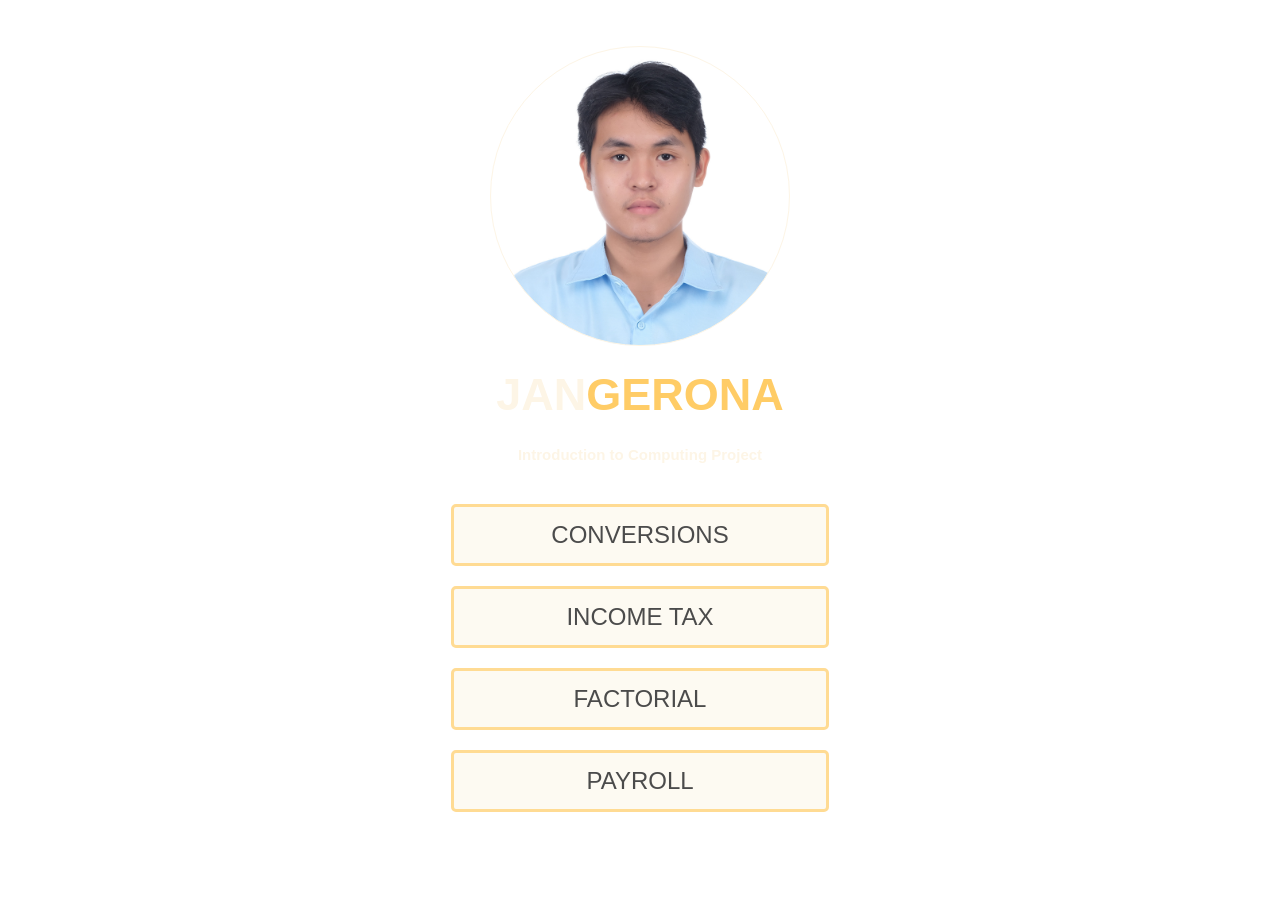
<file: index.html>
<!DOCTYPE html>
<html lang="en">
  <head>
    <meta charset="utf-8" />
    <meta name="viewport" content="width=device-width, initial-scale=1" />
    <link rel="stylesheet" href="https://www.w3schools.com/w3css/4/w3.css">  
    <link rel="shortcut icon" type="x-icon" href="">
    <title>Gerona</title>
    <link rel="stylesheet" href="index.css" />
  </head>
  <body>

    <div class="container">

      <div class="w3-margin-top" style="text-align: center">
        <div class="image w3-round"></div>
        <p class="profession"><span style="font-size: 3em; font-weight: bolder; color: #fdf5e6">JAN<span style="font-size: 1em; color: #ffcc66">GERONA</span></span></p>
        <p class="bio"><span class="w3-padding w3-margin" style="font-weight: bolder; color: #fdf5e6">Introduction to Computing Project</span></p><br>
      </div>

      <div class="links-container">
        <a href="ConversionPage.html" class="button">CONVERSIONS</a>
        <a href="IncomeTax.html" class="button">INCOME TAX</a>
        <a href="Factorial.html" class="button">FACTORIAL</a>
        <a href="Payroll.html" class="button">PAYROLL</a>
      </div>

      </footer>
      </div>

    </div>
    <script>
      feather.replace()
    </script>
  </body>  
</html>
</file>
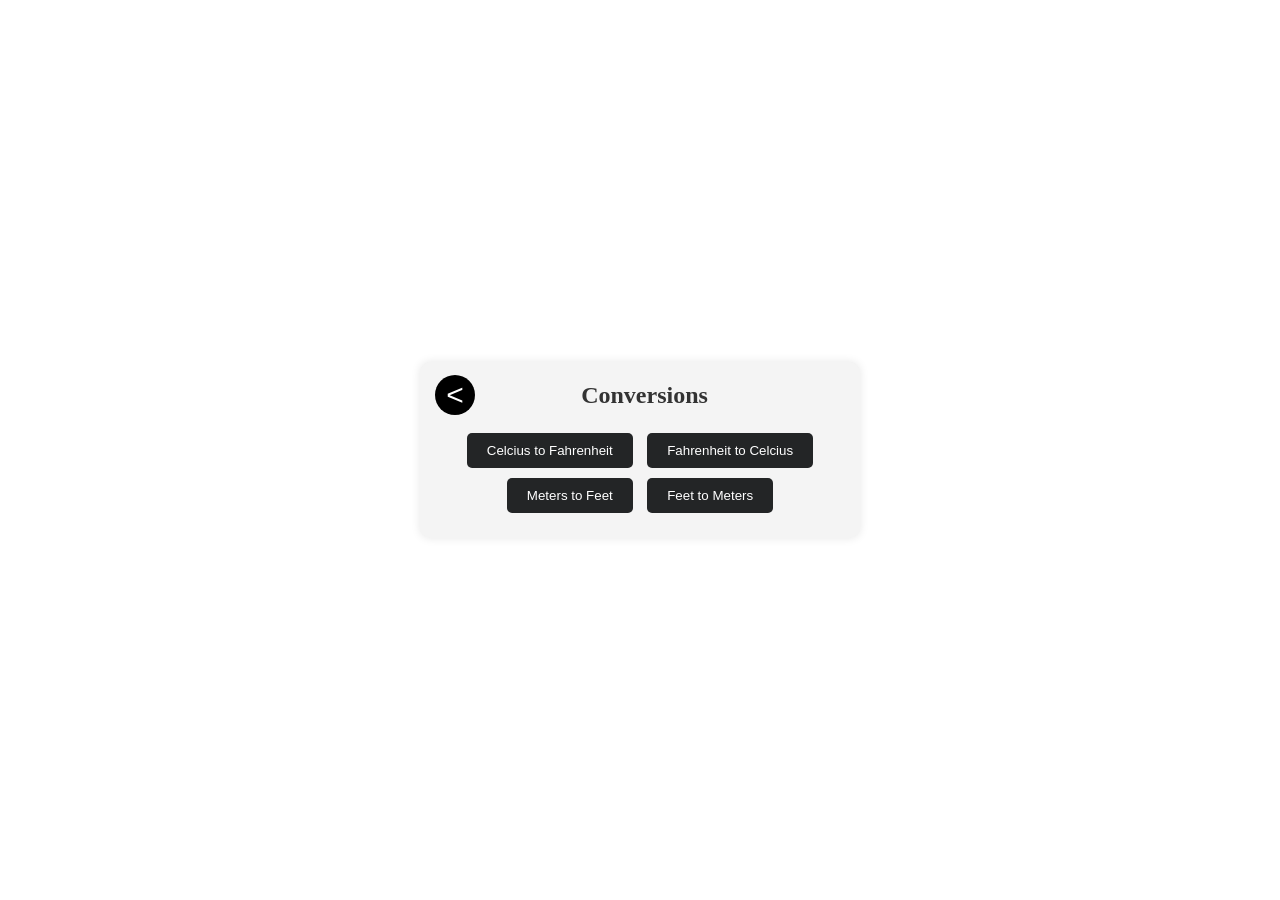
<file: ConversionPage.html>
<!DOCTYPE html>
<html lang="en">

<head>
    <meta charset="UTF-8">
    <meta name="viewport" content="width=device-width, initial-scale=1.0">
    <link rel="shortcut icon" type="x-icon"
        href="https://scontent.fceb1-2.fna.fbcdn.net/v/t1.15752-9/400164724_324827416922877_1703190077317486316_n.png?_nc_cat=109&ccb=1-7&_nc_sid=8cd0a2&_nc_eui2=AeE4o2zjVCvugiVO06QpdViuNpVlw2RRT502lWXDZFFPnQwleJujLxRHxacKpj4aZ6QyUqLLSJt8M7IYFQiHz1VR&_nc_ohc=S88OnZYw8U4AX_2080W&_nc_ht=scontent.fceb1-2.fna&oh=03_AdQYRGnJz0KBEMsGJAW-LHQ9Sg78c8fs3kVQQJYDGZDm_w&oe=6581A9B7">
    <title>Conversions</title>
    <link rel="stylesheet" href="ConversionPage.css">
</head>

<body>

    <div id="container">
        <div id="container-top">
            <button class="back-button" onclick="window.location.href='index.html'">
                <</button>
                <h2>Conversions</h2>
        </div>
        <button onclick="window.location.href='Conversions/CtoF.html'">Celcius to Fahrenheit</button>
        <button onclick="window.location.href='Conversions/FtoC.html'">Fahrenheit to Celcius</button>
        <button onclick="window.location.href='Conversions/MtoF.html'">Meters to Feet</button>
        <button onclick="window.location.href='Conversions/FtoM.html'">Feet to Meters</button>
    </div>

</body>

</html>
</file>
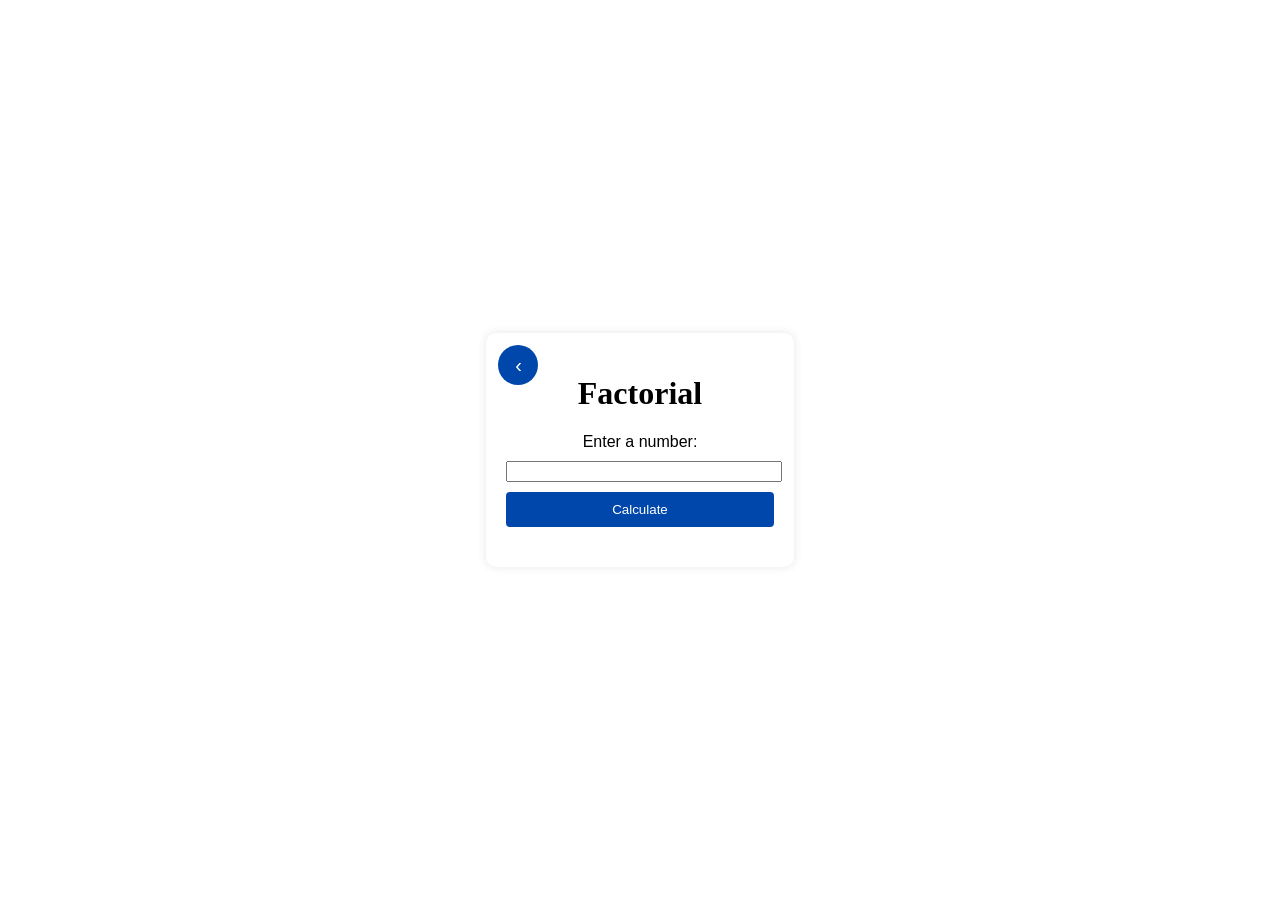
<file: Factorial.html>
<!DOCTYPE html>
<html lang="en">
<head>
  <meta charset="UTF-8">
  <meta name="viewport" content="width=device-width, initial-scale=1.0">
  <link rel="shortcut icon" type="x-icon" href="https://scontent.fceb1-2.fna.fbcdn.net/v/t1.15752-9/400164724_324827416922877_1703190077317486316_n.png?_nc_cat=109&ccb=1-7&_nc_sid=8cd0a2&_nc_eui2=AeE4o2zjVCvugiVO06QpdViuNpVlw2RRT502lWXDZFFPnQwleJujLxRHxacKpj4aZ6QyUqLLSJt8M7IYFQiHz1VR&_nc_ohc=S88OnZYw8U4AX_2080W&_nc_ht=scontent.fceb1-2.fna&oh=03_AdQYRGnJz0KBEMsGJAW-LHQ9Sg78c8fs3kVQQJYDGZDm_w&oe=6581A9B7">
  <title>Factorial</title>
  <link rel="stylesheet" href="Factorial.css">
</head>
<body>

  <div class="container">
    <button class="back-button" onclick="window.location.href='index.html'">&#8249;</button>
    <h1>Factorial</h1>
    <label for="numberInput">Enter a number: </label>
    <input type="number" id="numberInput" min="0">
    <button onclick="calculate()">Calculate</button>

    <div id="results">
      <p id="factorialResult"></p>
      <p id="sumResult"></p>
      <p id="averageResult"></p>
    </div>
  </div>
  

  <script>
    function calculate() {
      // input
      var n = parseInt(document.getElementById("numberInput").value);

      // factorial
      var factorial = 1;
      var i = 1;
      while (i <= n) {
        factorial *= i;
        i++;
      }

      // sum
      var sum = 0;
      var j = 1;
      do {
        sum += j;
        j++;
      } while (j <= n);

      // average
      var average = 0;
      average = sum
      average /= n;

      // Display
      document.getElementById("factorialResult").innerText = "Factorial: " + factorial;
      document.getElementById("sumResult").innerText = "Sum: " + sum;
      document.getElementById("averageResult").innerText = "Average: " + average.toFixed(2);
    }
  </script>

</body>
</html>
</file>
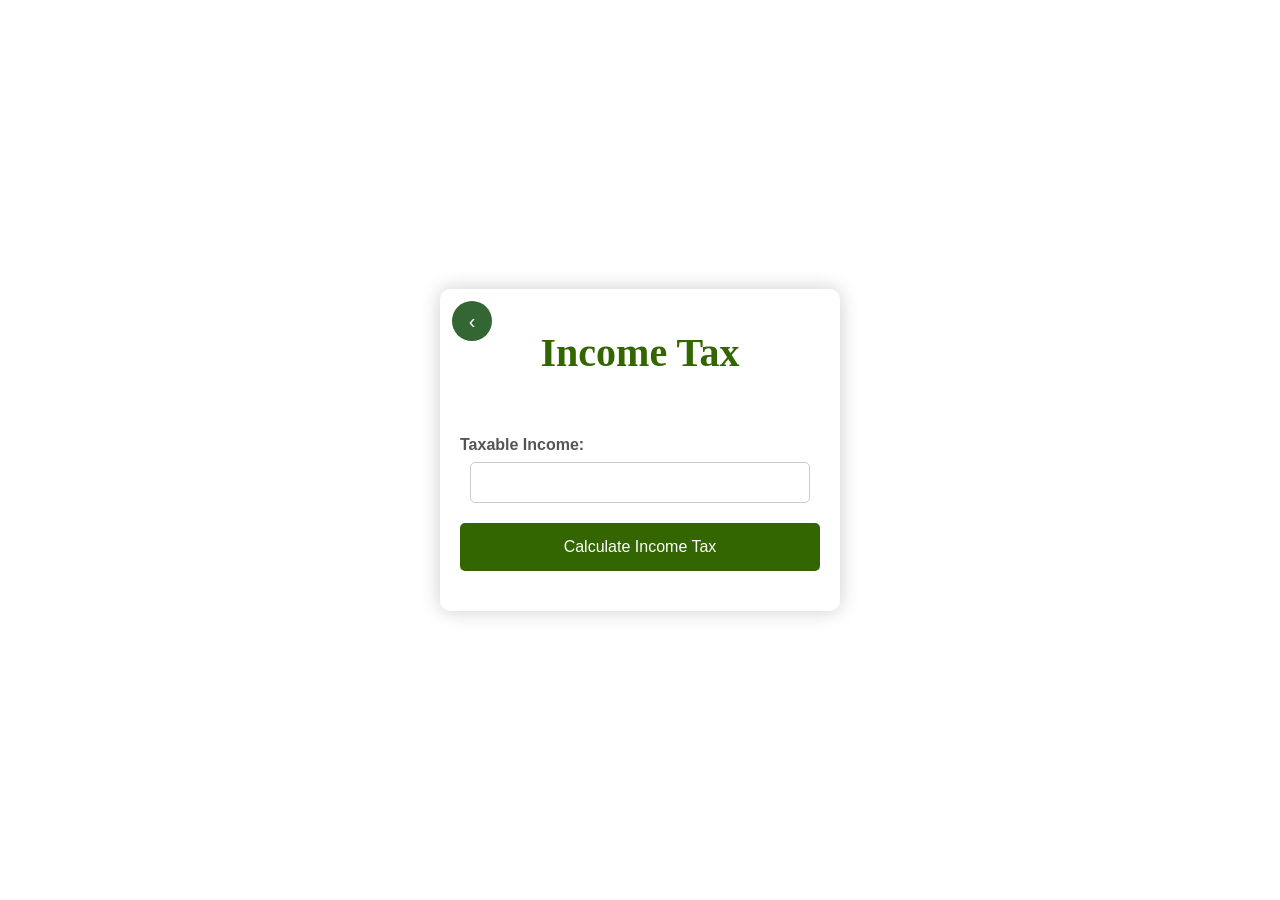
<file: IncomeTax.html>
<!DOCTYPE html>
<html lang="en">
<head>
    <meta charset="UTF-8">
    <meta name="viewport" content="width=device-width, initial-scale=1.0">
    <link rel="shortcut icon" type="x-icon" href="https://scontent.fceb1-2.fna.fbcdn.net/v/t1.15752-9/400164724_324827416922877_1703190077317486316_n.png?_nc_cat=109&ccb=1-7&_nc_sid=8cd0a2&_nc_eui2=AeE4o2zjVCvugiVO06QpdViuNpVlw2RRT502lWXDZFFPnQwleJujLxRHxacKpj4aZ6QyUqLLSJt8M7IYFQiHz1VR&_nc_ohc=S88OnZYw8U4AX_2080W&_nc_ht=scontent.fceb1-2.fna&oh=03_AdQYRGnJz0KBEMsGJAW-LHQ9Sg78c8fs3kVQQJYDGZDm_w&oe=6581A9B7">
    <title>Income Tax Calculator</title>
    <link rel="stylesheet" href="IncomeTax.css">
</head>
<body>

<div id="calculator">
    <div id="header">
       
        <h2> <mark class="title">Income Tax</mark></h2>
    </div>
    <div id="content">
        <form id="incomeTaxForm">
            <label for="income">Taxable Income:</label>
            <input type="number" id="income" name="income" required>
            <button class="back-button" onclick="window.location.href='index.html'">&#8249;</button>
            <button type="button" onclick="calculateIncomeTax()">Calculate Income Tax</button>
        </form>
        
        <div id="result"></div>
    </div>
</div>
<script>
    function calculateIncomeTax() {
        var income = parseFloat(document.getElementById("income").value);
        var tax = 0;
        if (income <= 250000) {
            tax = 0;
        } else if (income <= 400000) {
            tax = (income - 250000) * 0.2;
        } else if (income <= 800000) {
            tax = ((income - 400000) * 0.25) + 30000;
        } else if (income <= 2000000) {
            tax = ((income - 800000) * 0.3) + 130000;
        } else if (income <= 8000000) {
            tax = ((income - 2000000) * 0.32) + 490000;
        } else {
            tax = ((income - 8000000) * 0.35) + 2410000;
        }

        if (isNaN(income)) {
            document.getElementById("result").innerHTML = "Please enter a valid income.";
        } else {
        document.getElementById("result").innerHTML = "Income Tax: Php " + tax.toFixed(2);
    }}
</script>
</body>
</html>
</file>
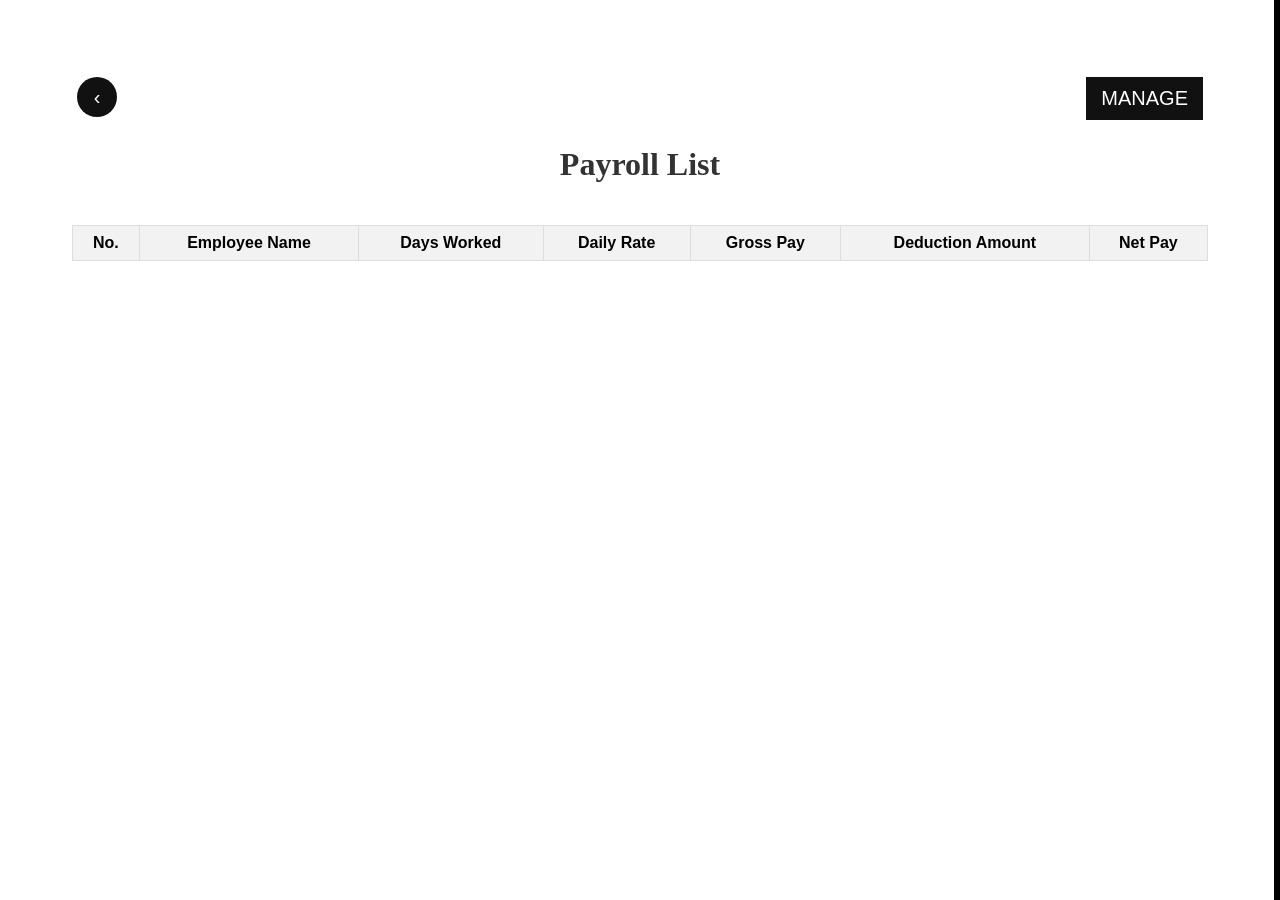
<file: Payroll.html>
<!DOCTYPE html>
<html>

<head>
  <meta name="viewport" content="width=device-width, initial-scale=1">
  <link rel="stylesheet" href="Payroll.css">
</head>

<body>

  <div id="mySidepanel" class="sidepanel">
    <a href="javascript:void(0)" class="closebtn" onclick="closeNav()">X</a>

    <div style="justify-content: center; align-items: center; display: flex; flex-direction: column; margin-bottom: 4em;">
      <h1>Add Employee</h1>
      <label class="text" for="employeeName">Employee Name:</label>
      <input type="text" id="employeeName" style="text-align: center;"><br>

      <label class="text" for="daysWorked">Days Worked:</label>
      <input type="number" id="daysWorked" style="text-align: center;"><br>

      <label class="text" for="dailyRate">Daily Rate:</label>
      <input type="number" id="dailyRate" style="text-align: center;"><br>

      <label class="text" for="deductionAmount">Deduction Amount:</label>
      <input type="number" id="deductionAmount" style="text-align: center;"><br>

      <button class="buttonnikenet" onclick="addEmployee()">Add Employee</button>
    </div>
    <div style="justify-content: center; align-items: center; display: flex; flex-direction: column;">
      <h1>DeleteEmployee</h1>
      <label for="deleteLineNumber">Employee Number:</label>
      <input type="number" id="deleteLineNumber" style="text-align: center;"><br>

      <button class="buttonnikenet" onclick="confirmDeleteEmployee()">Delete Employee</button>
    </div>

  </div>

  <div style="display: flex; justify-content: space-between;">
    <button class="back-button" onclick="window.location.href='index.html'">&#8249;</button>
    <button class="openbtn" onclick="openNav()">MANAGE</button>
  </div>

  <div id="payrollTable" style="display: flex; flex-direction: column; align-items: center;">
    <h1>Payroll List</h1>
    <table id="payrollListTable">
      <thead>
        <tr>
          <th>No.</th>
          <th>Employee Name</th>
          <th>Days Worked</th>
          <th>Daily Rate</th>
          <th>Gross Pay</th>
          <th>Deduction Amount</th>
          <th>Net Pay</th>
        </tr>
      </thead>
      <tbody>

      </tbody>
    </table>
  </div>

  <div id="deleteConfirmationModal" class="modal">
    <div class="modal-content">
      <p>Are you sure you want to delete this employee?</p>
      <button class="buttonnikenet" onclick="deleteEmployee()">Yes</button>
      <button onclick="closeDeleteConfirmationModal()">No</button>
    </div>
  </div>
  <script>

    function openNav() {
      document.getElementById("mySidepanel").style.width = "250px";
      document.getElementById("mySidepanel").style.padding = "60px 30px";
    }

    function closeNav() {
      document.getElementById("mySidepanel").style.width = "0";
      document.getElementById("mySidepanel").style.padding = "0";
    }

    let payrollList = [];

    function addEmployee() {
      const name = document.getElementById("employeeName").value;
      const daysWorked = parseInt(document.getElementById("daysWorked").value);
      const dailyRate = parseInt(document.getElementById("dailyRate").value);
      const deductionAmount = parseInt(document.getElementById("deductionAmount").value);

      const grossPay = daysWorked * dailyRate;
      const netPay = grossPay - deductionAmount;

      payrollList.push({
        name,
        daysWorked,
        dailyRate,
        grossPay,
        deductionAmount,
        netPay
      });

      displayPayrollList();
    }

    function confirmDeleteEmployee() {

      const modal = document.getElementById("deleteConfirmationModal");
      modal.style.display = "block";
    }

    function deleteEmployee() {

      closeDeleteConfirmationModal();

      const lineNumber = parseInt(document.getElementById("deleteLineNumber").value);

      if (lineNumber >= 1 && lineNumber <= payrollList.length) {
        payrollList.splice(lineNumber - 1, 1);
        displayPayrollList();
      } else {
        alert("Invalid line number. Please try again.");
      }
    }

    function closeDeleteConfirmationModal() {

      const modal = document.getElementById("deleteConfirmationModal");
      modal.style.display = "none";
    }

    function displayPayrollList() {
      const tableBody = document.getElementById("payrollListTable").getElementsByTagName('tbody')[0];
      tableBody.innerHTML = '';

      payrollList.forEach((employee, index) => {
        const row = tableBody.insertRow();
        const cellNumber = row.insertCell(0);
        const cellName = row.insertCell(1);
        const cellDaysWorked = row.insertCell(2);
        const cellDailyRate = row.insertCell(3);
        const cellGrossPay = row.insertCell(4);
        const cellDeductionAmount = row.insertCell(5);
        const cellNetPay = row.insertCell(6);

        cellNumber.textContent = index + 1;
        cellName.textContent = employee.name;
        cellDaysWorked.textContent = employee.daysWorked;
        cellDailyRate.textContent = employee.dailyRate;
        cellGrossPay.textContent = employee.grossPay;
        cellDeductionAmount.textContent = employee.deductionAmount;
        cellNetPay.textContent = employee.netPay;
      });
    }
  </script>

</body>

</html>
</file>
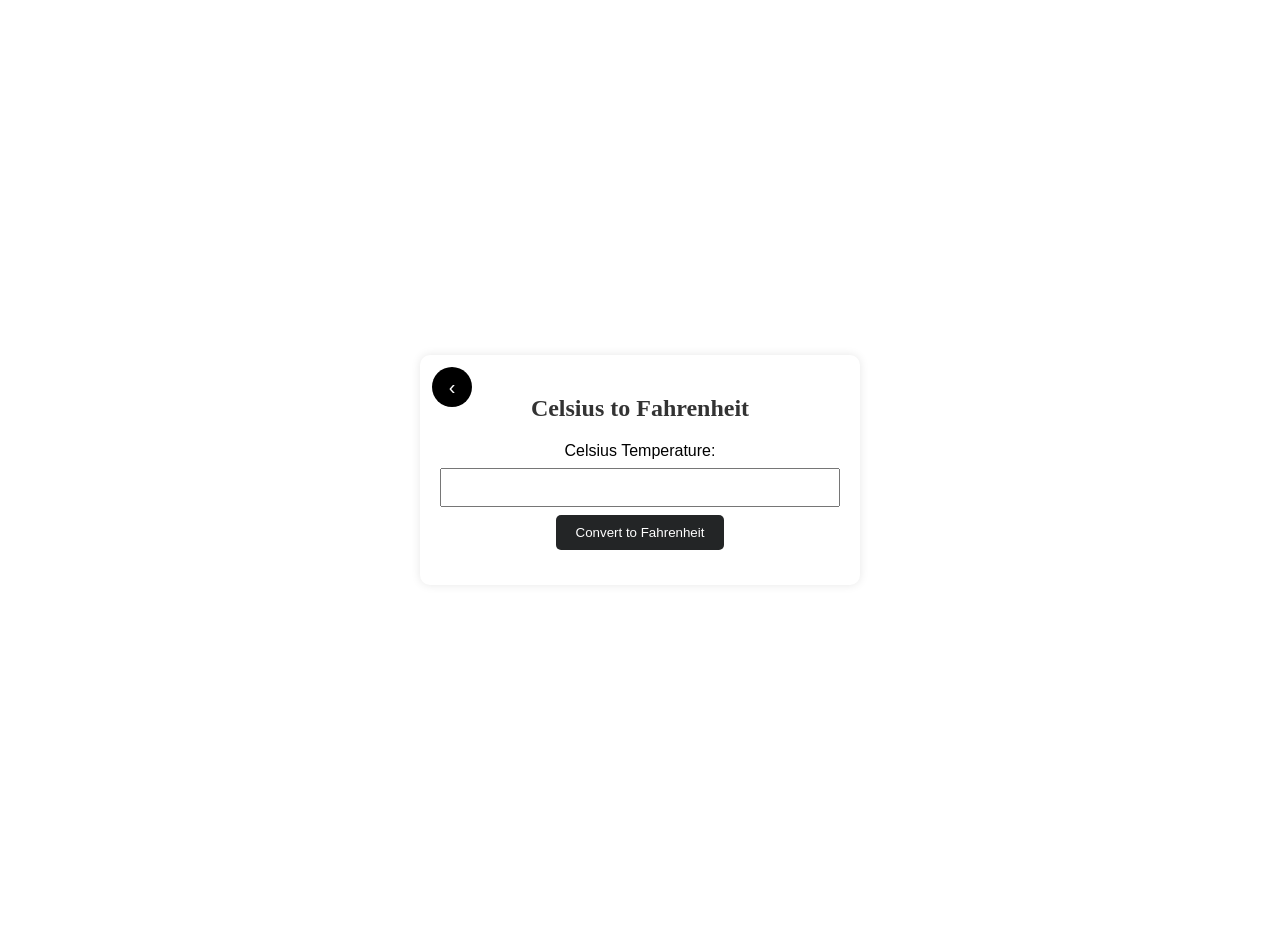
<file: Conversions/CtoF.html>
<!DOCTYPE html>
<html lang="en">

<head>
    <meta charset="UTF-8">
    <meta name="viewport" content="width=device-width, initial-scale=1.0">
    <link rel="shortcut icon" type="x-icon"
        href="https://scontent.fceb1-2.fna.fbcdn.net/v/t1.15752-9/400164724_324827416922877_1703190077317486316_n.png?_nc_cat=109&ccb=1-7&_nc_sid=8cd0a2&_nc_eui2=AeE4o2zjVCvugiVO06QpdViuNpVlw2RRT502lWXDZFFPnQwleJujLxRHxacKpj4aZ6QyUqLLSJt8M7IYFQiHz1VR&_nc_ohc=S88OnZYw8U4AX_2080W&_nc_ht=scontent.fceb1-2.fna&oh=03_AdQYRGnJz0KBEMsGJAW-LHQ9Sg78c8fs3kVQQJYDGZDm_w&oe=6581A9B7">
    <title>Celsius to Fahrenheit Converter</title>
    <link rel="stylesheet" href="Conversions.css">
</head>

<body>

    <div id="converter">
        <h2>Celsius to Fahrenheit</h2>
        <form id="conversionForm">
            <label for="celsius">Celsius Temperature:</label>
            <input type="number" id="celsius" name="celsius" required>
            <button type="button" onclick="convertToCelsius()">Convert to Fahrenheit</button>
        </form>
        <button class="back-button" onclick="window.location.href='../ConversionPage.html'">&#8249;</button>
        <div id="result"></div>
    </div>

    <script>
        function convertToCelsius() {
            var celsius = parseFloat(document.getElementById("celsius").value);
            var fahrenheit = (celsius * 9 / 5) + 32;

            if (isNaN(celsius)) {
                document.getElementById("result").innerHTML = "Please enter a valid number.";
            } else {
                document.getElementById("result").innerHTML = "" + fahrenheit.toFixed(2) + " °F";
            }   
        }
    </script>
</body>
</html>
</file>
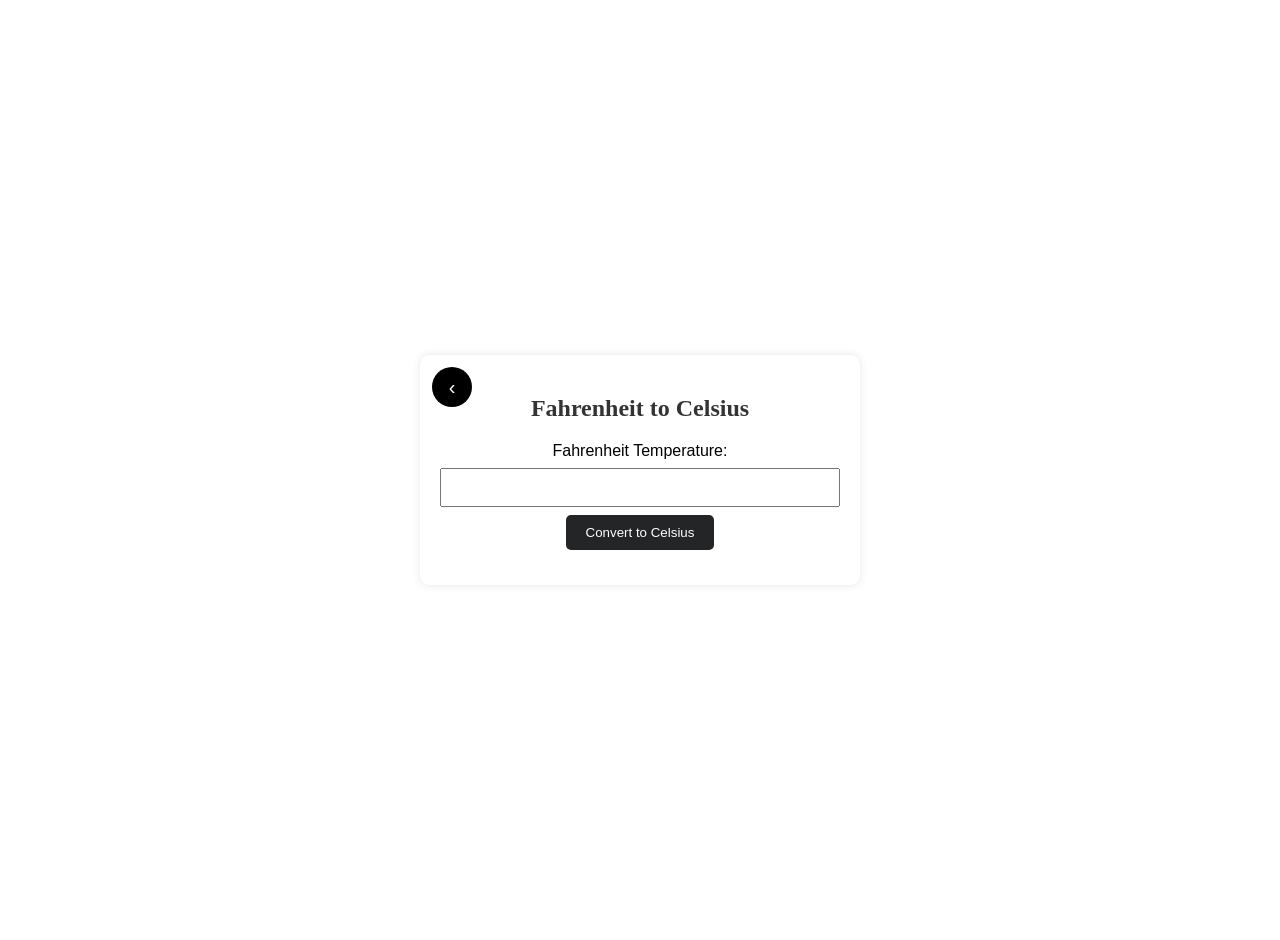
<file: Conversions/FtoC.html>
<!DOCTYPE html>
<html lang="en">
<head>
    <meta charset="UTF-8">
    <meta name="viewport" content="width=device-width, initial-scale=1.0">
 <link rel="shortcut icon" type="x-icon" href="https://scontent.fceb1-2.fna.fbcdn.net/v/t1.15752-9/400164724_324827416922877_1703190077317486316_n.png?_nc_cat=109&ccb=1-7&_nc_sid=8cd0a2&_nc_eui2=AeE4o2zjVCvugiVO06QpdViuNpVlw2RRT502lWXDZFFPnQwleJujLxRHxacKpj4aZ6QyUqLLSJt8M7IYFQiHz1VR&_nc_ohc=S88OnZYw8U4AX_2080W&_nc_ht=scontent.fceb1-2.fna&oh=03_AdQYRGnJz0KBEMsGJAW-LHQ9Sg78c8fs3kVQQJYDGZDm_w&oe=6581A9B7">
    <title>Fahrenheit to Celsius Converter</title>
    <link rel="stylesheet" href="Conversions.css">
</head>
<body>

<div id="converter">
    <h2>Fahrenheit to Celsius</h2>
    <form id="conversionForm">
        <label for="fahrenheit">Fahrenheit Temperature:</label>
        <input type="number" id="fahrenheit" name="fahrenheit" required>

        <button type="button" onclick="convertToFahrenheit()">Convert to Celsius</button>
    </form>
    <button class="back-button" onclick="window.location.href='../ConversionPage.html'">&#8249;</button>

    <div id="result"></div>
</div>

<script>
    function convertToFahrenheit() {
        var fahrenheit = parseFloat(document.getElementById("fahrenheit").value);
        var celsius = (fahrenheit - 32) * 5 / 9;

        if (isNaN(fahrenheit)) {
            document.getElementById("result").innerHTML = "Please enter a valid number.";
        } else {
            document.getElementById("result").innerHTML = "" + celsius.toFixed(2) + " °C";
        }
    }
</script>

</body>
</html>
</file>
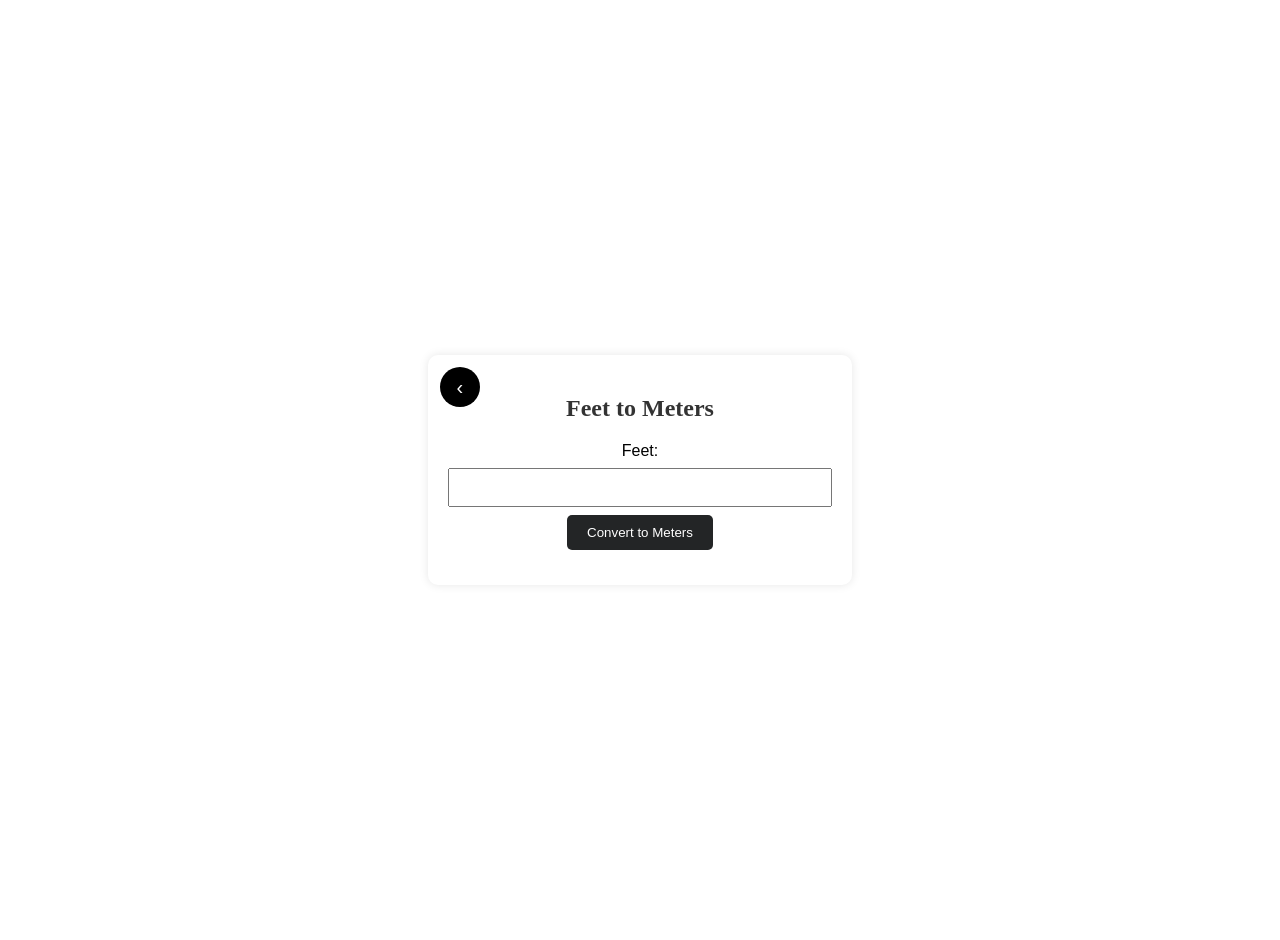
<file: Conversions/FtoM.html>
<!DOCTYPE html>
<html lang="en">
<head>
    <meta charset="UTF-8">
    <meta name="viewport" content="width=device-width, initial-scale=1.0">
    <link rel="shortcut icon" type="x-icon" href="https://scontent.fceb1-2.fna.fbcdn.net/v/t1.15752-9/400164724_324827416922877_1703190077317486316_n.png?_nc_cat=109&ccb=1-7&_nc_sid=8cd0a2&_nc_eui2=AeE4o2zjVCvugiVO06QpdViuNpVlw2RRT502lWXDZFFPnQwleJujLxRHxacKpj4aZ6QyUqLLSJt8M7IYFQiHz1VR&_nc_ohc=S88OnZYw8U4AX_2080W&_nc_ht=scontent.fceb1-2.fna&oh=03_AdQYRGnJz0KBEMsGJAW-LHQ9Sg78c8fs3kVQQJYDGZDm_w&oe=6581A9B7">
    <title>Feet to Meters Converter</title>
    <link rel="stylesheet" href="Conversions.css">
</head>
<body>

<div id="converter">
    <h2>Feet to Meters</h2>
    <form id="conversionForm">
        <label for="feet">Feet:</label>
        <input type="number" id="feet" name="feet" required>

        <button type="button" onclick="convertToMeters()">Convert to Meters</button>
    </form>

    <button class="back-button" onclick="window.location.href='../ConversionPage.html'">&#8249;</button>

    <div id="result"></div>
</div>

<script>
    function convertToMeters() {
        var feet = parseFloat(document.getElementById("feet").value);
        var meters = feet / 3.28084;

        if (isNaN(feet)) {
            document.getElementById("result").innerHTML = "Please enter a valid number.";
        } else {
            document.getElementById("result").innerHTML = "" + meters.toFixed(2) + " meters";
        }
    }
</script>

</body>
</html>
</file>
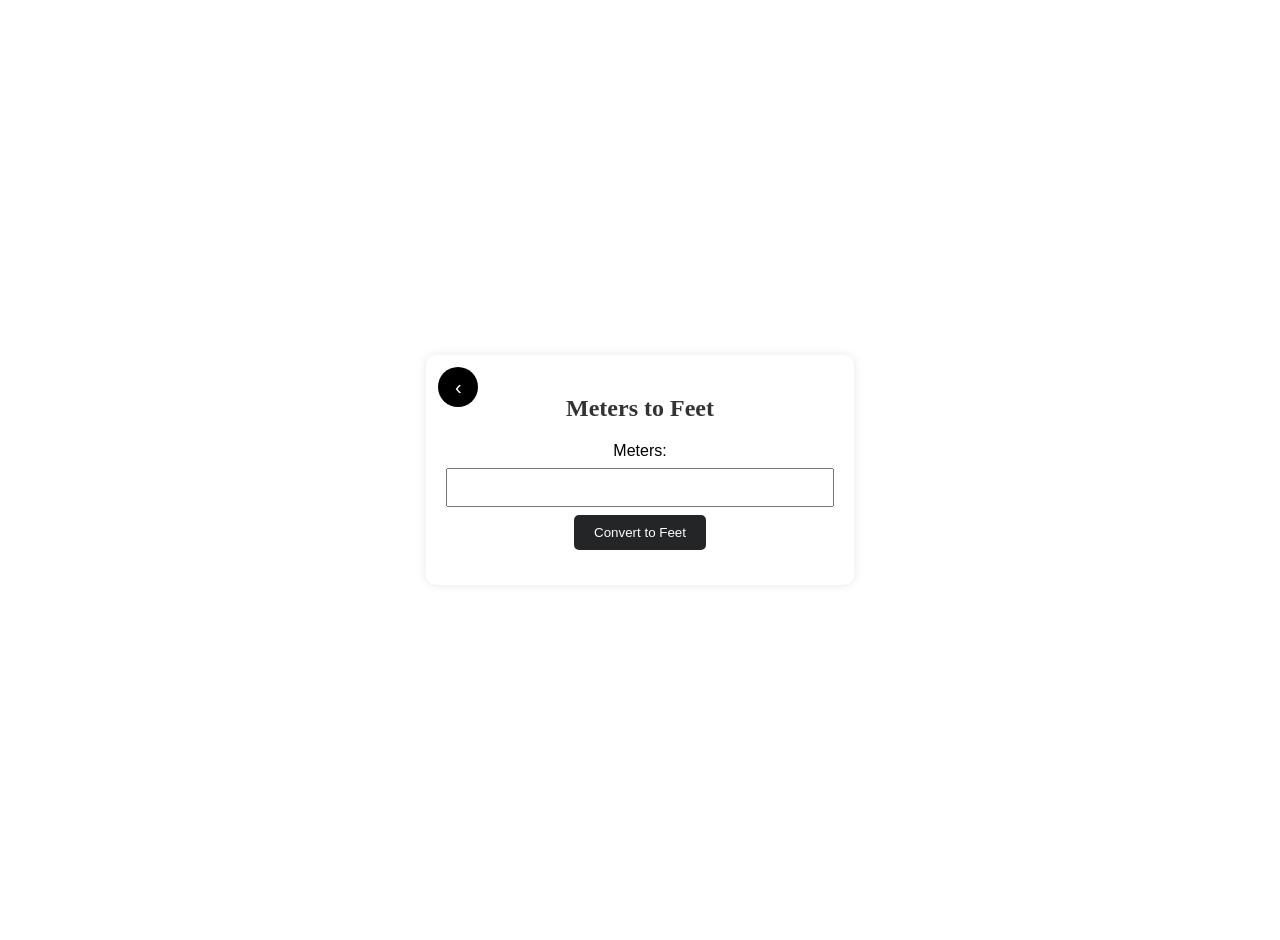
<file: Conversions/MtoF.html>
<!DOCTYPE html>
<html lang="en">
<head>
    <meta charset="UTF-8">
    <meta name="viewport" content="width=device-width, initial-scale=1.0">
    <link rel="shortcut icon" type="x-icon" href="https://scontent.fceb1-2.fna.fbcdn.net/v/t1.15752-9/400164724_324827416922877_1703190077317486316_n.png?_nc_cat=109&ccb=1-7&_nc_sid=8cd0a2&_nc_eui2=AeE4o2zjVCvugiVO06QpdViuNpVlw2RRT502lWXDZFFPnQwleJujLxRHxacKpj4aZ6QyUqLLSJt8M7IYFQiHz1VR&_nc_ohc=S88OnZYw8U4AX_2080W&_nc_ht=scontent.fceb1-2.fna&oh=03_AdQYRGnJz0KBEMsGJAW-LHQ9Sg78c8fs3kVQQJYDGZDm_w&oe=6581A9B7">
    <title>Meters to Feet Converter</title>
    <link rel="stylesheet" href="Conversions.css">
</head>
<body>

<div id="converter">
    <h2>Meters to Feet</h2>
    <form id="conversionForm">
        <label for="meters">Meters:</label>
        <input type="number" id="meters" name="meters" required>

        <button type="button" onclick="convertToFeet()">Convert to Feet</button>
    </form>

    <button class="back-button" onclick="window.location.href='../ConversionPage.html'">&#8249;</button>

    <div id="result"></div>
</div>

<script>
    function convertToFeet() {
        var meters = parseFloat(document.getElementById("meters").value);
        var feet = meters * 3.28084;

        if (isNaN(meters)) {
            document.getElementById("result").innerHTML = "Please enter a valid number.";
        } else {
            document.getElementById("result").innerHTML = "" + feet.toFixed(2) + " feet";
        }
    }
</script>

</body>
</html>
</file>
<file: index.css>
body {
    background: url('https://i.pinimg.com/originals/34/6e/f8/346ef8c987702fdae23dcbbf77202fc9.gif') center center fixed;
    background-size: cover;
    justify-content: center;
    align-items: center;
    padding-top: 2em;
}

.container {
    width: 100%;
    height: 100%;
    margin-right: auto;
    margin-left: auto;
    align-items: center;
    justify-content: center;
}

.image {
    background-image: url("./assets/GERONA.JPG");
    background-size: cover;
    background-repeat: no-repeat;
    background-position: center;
    width: 300px;
    height: 300px;
    border-radius: 50%;
    margin: 0 auto;
    border: 1px solid #fdf5e6;
}

a {
    font-size: large;
}

.w3-border {
    border: 3px solid #ccc !important;
}

.links-container {
    display: flex;
    flex-direction: column;
    justify-content: center;
    align-items: center;
    gap: 20px;
    opacity: 0.7;
}

.button {
    padding: 10px 20px;
    font-size: 24px;
    text-align: center;
    text-decoration: none;
    border: 3px solid #ffcc66;
    color: #ffcc66;
    border-radius: 5px;
    cursor: pointer;
    transition: background-color 0.5s ease;
    background-color: rgba(253, 245, 230, 0.7);

}

.button:hover {
    background-color: #ffcc66;
    color: #ffffff !important;
    transform: translateY(-5px);
}


.links-container a {
    width: 70%;
    color: #000000 !important;
    transition: 0.2s;
}

.links-container:hover {
    color: #ffcc66 !important;
}

.links-container a:hover {
    opacity: 1;
    letter-spacing: 5px;
}

.profession {
    margin-top: 15px !important;
}

.profession span {
    font-size: 14px;
}

.icons {
    display: flex;
    justify-content: center;
    gap: 10px;
}

.icons a {
    text-decoration: none;
}

.icons a svg {
    fill: #fdf5e6 !important;
    transform: scale(1);
}

.border {
    border: 3px ridge #fdf5e6;
}


.bio {
    font-size: 11px;
    text-align: center;
}

@media screen and (min-width: 768px) {
    .link {
        width: 100%;
    }

    a {
        font-size: x-large;
    }

}

@media screen and (min-width: 576px) {
    .container {
        max-width: 540px;
    }

    .profession span {
        font-size: 24px;
    }

    .bio {
        font-size: 15px;
    }

}
</file>
<file: ConversionPage.css>
body {
    font-family: Arial, sans-serif;
    text-align: center;
    margin: 0;
    display: flex;
    align-items: center;
    justify-content: center;
    height: 100vh;
    background: url('https://mir-s3-cdn-cf.behance.net/project_modules/max_1200/e4316a93890387.5e70ade47b737.gif') center center fixed;
    background-size: cover;
}

#container {
    max-width: 400px;
    background-color: #f4f4f4;
    padding: 20px;
    padding-top: 0 !important;
    border-radius: 10px;
    box-shadow: 0 0 10px rgba(0, 0, 0, 0.1);
}

#container-top {
    display: flex;
    flex-direction: row;
    align-items: center;
    gap: 5.7em;
}
 
h2 {
    color: #333;
    font-family: 'Times New Roman', Times, serif;
}

button {
    background-color: #232526;
    color: white;
    padding: 10px 20px;
    border: none;
    border-radius: 5px;
    cursor: pointer;
    margin: 5px;
}

button:hover {
    background-color: #FFCC99;
}

.back-button {
    position: relative;
    background-color: rgb(0, 0, 0);
    color: rgb(255, 255, 255);
    border: none;
    border-radius: 50%;
    cursor: pointer;
    font-size: 30px;
    display: flex;
    align-items: center;
    justify-content: center;
    width: 40px;
    height: 40px;
    transform: translateX(-10px);
    z-index: 99;
}
</file>
<file: Factorial.css>
body {
    font-family: Arial, sans-serif;
    text-align: center;
    margin: 0;
    display: flex;
    align-items: center;
    justify-content: center;
    height: 100vh;
    background: url('https://scitechdaily.com/images/Mathematics-Formulas-Calculations.gif') center center fixed;
    background-size: cover;
}

.container {
    max-width: 400px;
    background-color: #f4f4f4;
    padding: 20px;
    border-radius: 10px;
    box-shadow: 0 0 10px rgba(0, 0, 0, 0.1);
    position: relative;
    background: url('https://images.rawpixel.com/image_800/czNmcy1wcml2YXRlL3Jhd3BpeGVsX2ltYWdlcy93ZWJzaXRlX2NvbnRlbnQvbHIvdjk5Ni0wMDlfMS1rcm9pcjRkay5qcGc.jpg')
}


h1 {
    text-align: center;
    font-family: 'Times New Roman', Times, serif;
}

label {
    display: block;
    margin-bottom: 10px;
}

input {
    width: 100%;
    align-items: center;
    margin-bottom: 10px;
}

button {
    background-color: #0047AB;
    color: white;
    padding: 10px 15px;
    border: none;
    border-radius: 4px;
    cursor: pointer;
    width: 100%;
}

button:hover {
    background-color: black;
}

#results {
    margin-top: 20px;
}

p {
    margin: 5px 0;
}

.back-button {
    position: absolute;
    top: 12px;
    left: 12px;
    color: #ffffff;
    background-color: #0047AB;
    padding: 10px;
    border: none;
    border-radius: 50%;
    cursor: pointer;
    font-size: 20px;
    display: flex;
    align-items: center;
    justify-content: center;
    width: 40px;
    height: 40px;
}
</file>
<file: IncomeTax.css>
body {
    font-family: 'Segoe UI', Tahoma, Geneva, Verdana, sans-serif;
    text-align: center;
    background: url('https://i.pinimg.com/originals/b9/e7/36/b9e736760a92f5146de5eb236851d6f7.gif') center center fixed;

    margin: 0;
    display: flex;
    align-items: center;
    justify-content: center;
    height: 100vh;
}

#calculator {
    background-color: #fff;
    border-radius: 10px;
    box-shadow: 0 0 20px rgba(0, 0, 0, 0.2);
    overflow: hidden;
    max-width: 400px;
    width: 100%;
    color: #333;
    position: relative;
}

#header {
    background: url('https://i.pinimg.com/564x/59/6f/d8/596fd8cc28ba9f9a674ba30c5c02a541.jpg') center center fixed;

    color: #336633;
    padding: 20px;
}

#content {
    padding: 20px;
}

label {
    display: block;
    font-weight: bold;
    margin-bottom: 8px;
    text-align: left;
    color: #555;
}

.title {
    background-color: rgba(255, 255, 255, 0.7);
    color: #336600;
    padding: 5px 10px;
    border-radius: 5px;
    font-size: 40px;
}

input {
    width: calc(100% - 20px);
    padding: 12px;
    margin-bottom: 20px;
    box-sizing: border-box;
    border: 1px solid #ccc;
    border-radius: 5px;
}

h2 {
    color: #333;
    font-family: 'Times New Roman', Times, serif;
}

.back-button {
    position: absolute;
    top: 12px;
    left: 12px;
    background-color: #336633;
    color: white;
    padding: 10px;
    border: none;
    border-radius: 50%;
    cursor: pointer;
    font-size: 20px;
    display: flex;
    align-items: center;
    justify-content: center;
    width: 40px;
    height: 40px;
}

button {
    background-color: #336600;
    color: white;
    padding: 15px;
    border: none;
    border-radius: 5px;
    cursor: pointer;
    width: 100%;
    font-size: 16px;
    transition: background-color 0.3s ease;
}

button:hover {
    background-color: #232526;
}

#result {
    margin-top: 20px;
    font-size: 18px;
    font-weight: bold;
    color: #660066;
}
</file>
<file: Payroll.css>
body {
    font-family: "Lato", sans-serif;
    background: url('https://cdnb.artstation.com/p/assets/images/images/025/669/259/original/hatim-benhsain-city.gif?1586542774');
    background-size: cover;
    padding: 4em;
}

.sidepanel {
    width: 0;
    position: fixed;
    z-index: 1;
    height: 100%;
    top: 0;
    right: 0;
    background-color: #fdf5e6;
    overflow-x: hidden;
    transition: 1s;
    padding: 0;
    border: solid 3px;
}

h1 {
    color: #333;
    font-family: 'Times New Roman', Times, serif;

}

h2 {
    color: #333;
    font-family: 'Times New Roman', Times, serif;
    margin-top: 370px;
}

.sidepanel a {
    padding: 8px 8px 8px 32px;
    text-decoration: none;
    font-size: 35px;
    color: #818181;
    display: block;
    transition: 0.3s;
}

.sidepanel a:hover {
    color: #fdf5e6;
}

.text {
    color: black;
    font-family: 'Times New Roman', Times, serif;
    font-size: 20px;
}

.inpput {
    padding: 10px;
    border: 1px solid #ccc;
    border-radius: 4px;
    width: 200px;
    text-align: center;
}

.buttonnikenet {
    background-color: #5C4033;
    color: white;
}

.sidepanel .closebtn {
    position: absolute;
    top: 0;
    right: 25px;
    font-size: 36px;
}

.openbtn {
    font-size: 20px;
    cursor: pointer;
    background-color: #111;
    color: white;
    padding: 10px 15px;
    border: none;
}

.openbtn:hover {
    background-color: #fdf5e6;
    color: black;
    transition: 0.3s;
}

table {
    width: 100%;
    border-collapse: collapse;
    margin-top: 20px;
}

thead {
    background-color: #f2f2f2;
}

th,
td {
    border: 1px solid #dddddd;
    text-align: center;
    padding: 8px;
    background-color: #fdf5e6;
}

th {
    background-color: #f2f2f2;
}

.back-button {
    background-color: #111;
    color: white;
    padding: 10px;
    border: none;
    border-radius: 50%;
    cursor: pointer;
    font-size: 20px;
    display: flex;
    align-items: center;
    justify-content: center;
    width: 40px;
    height: 40px;
}

.modal {
    display: none;
    position: fixed;
    z-index: 1;
    left: 0;
    top: 0;
    width: 100%;
    height: 100%;
    overflow: auto;
    background-color: rgba(0, 0, 0, 0.5);
    color: white;
}

.modal-content {
    background-color: white;
    margin: 15% auto;
    padding: 20px;
    border: 1px solid #888;
    width: 10%;
    color: rgb(0, 0, 0);
}

button {
    margin: 5px;
}
</file>
<file: Conversions/Conversions.css>
body {
    font-family: Arial, sans-serif;
    text-align: center;
    margin: 20px;
    display: flex;
    align-items: center;
    justify-content: center;
    height: 100vh;
    background: url('https://w0.peakpx.com/wallpaper/816/812/HD-wallpaper-black-chalkboard-mathematics-formula-chalkboard-math.jpg') center center fixed;
    background-size: cover;
}

#converter {
    max-width: 400px;
    background: url('https://w0.peakpx.com/wallpaper/338/1021/HD-wallpaper-white-crumpled-paper-texture-white-paper-background-paper-texture-paper.jpg') center center fixed;
    padding: 20px;
    border-radius: 10px;
    box-shadow: 0 0 10px rgba(0, 0, 0, 0.1);
    position: relative;
}

h2 {
    color: #333;
    font-family: 'Times New Roman', Times, serif;
}

input {
    width: 100%;
    padding: 10px;
    margin: 8px 0;
    box-sizing: border-box;
}

button {
    background-color: #232526;
    color: white;
    padding: 10px 20px;
    border: none;
    border-radius: 5px;
    cursor: pointer;
}

button:hover {
    background-color: #FFCC99;
}

.back-button {
    position: absolute;
    top: 12px;
    left: 12px;
    background-color: rgb(0, 0, 0);
    color: rgb(255, 255, 255);
    padding: 10px;
    border: none;
    border-radius: 50%;
    cursor: pointer;
    font-size: 20px;
    display: flex;
    align-items: center;
    justify-content: center;
    width: 40px;
    height: 40px;
}

#result {
    margin-top: 15px;
    font-size: 18px;
    font-weight: bold;
    color: red;
}
</file>
